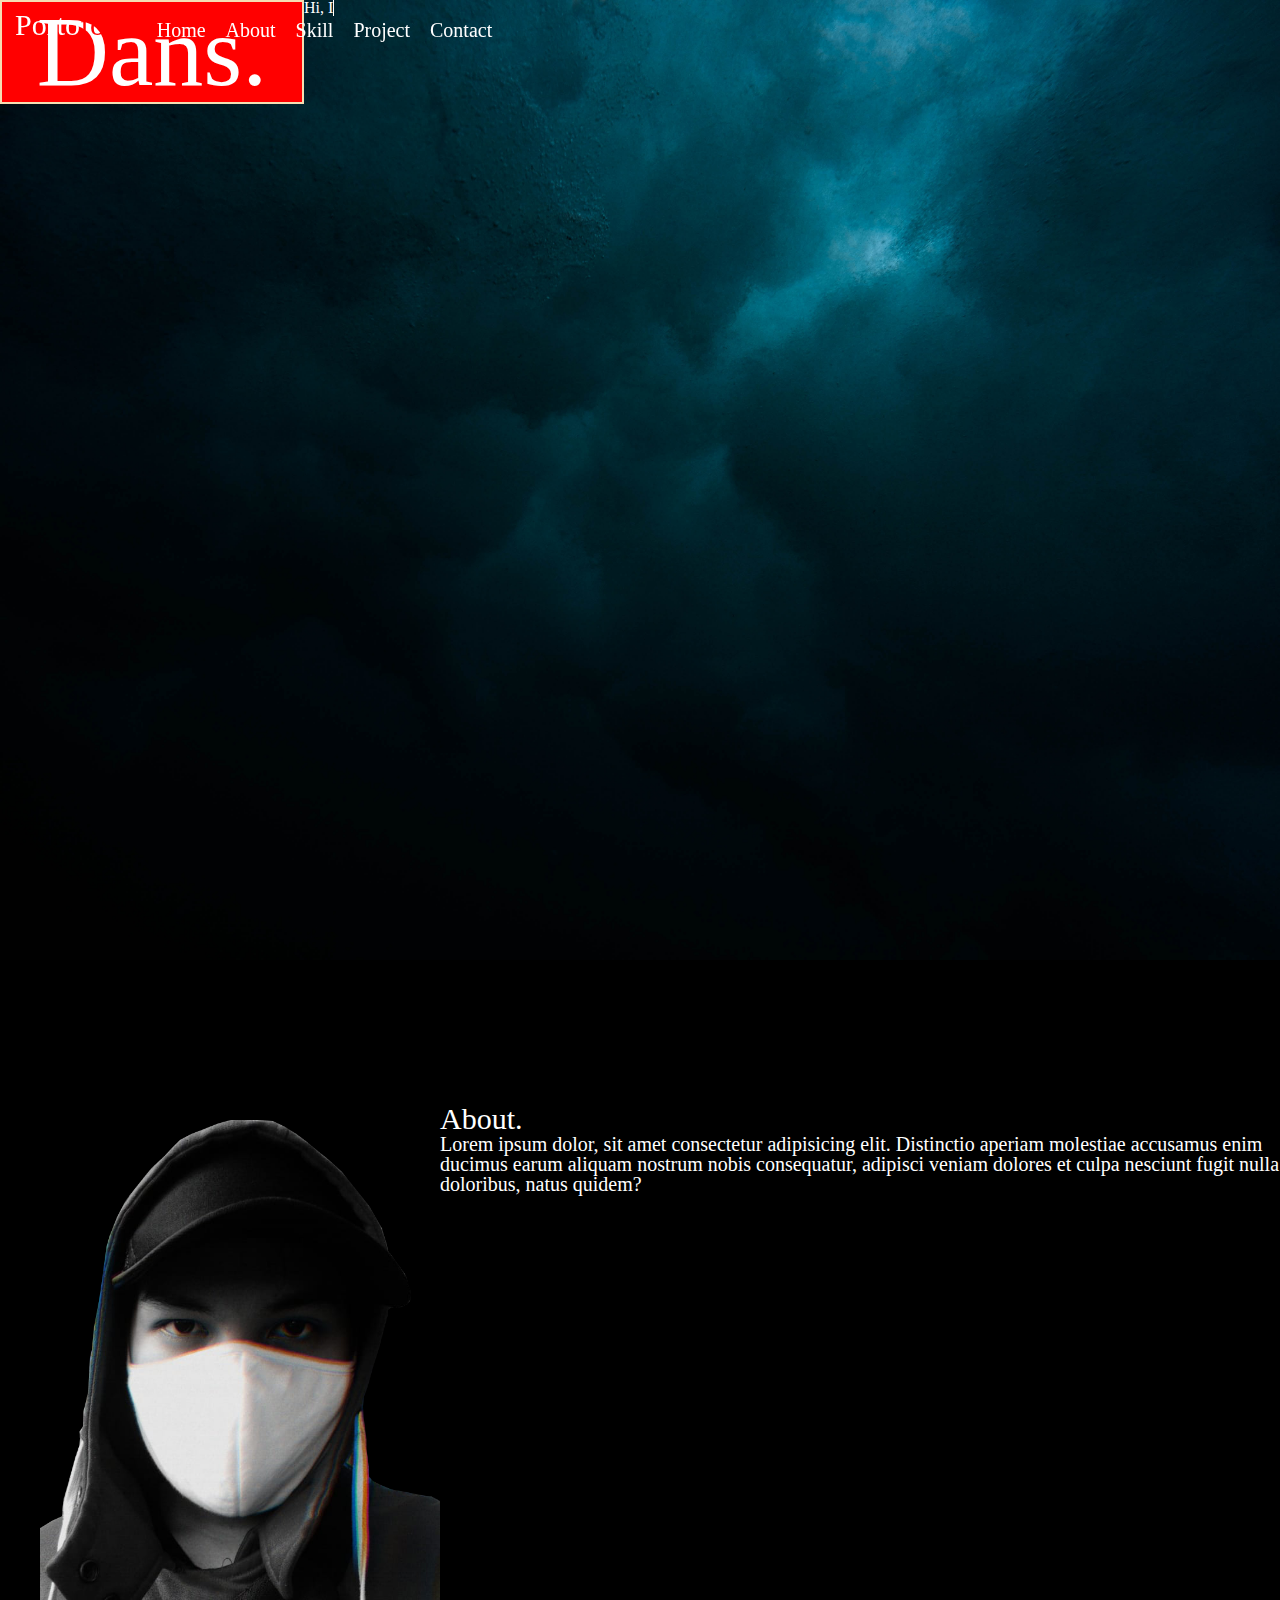
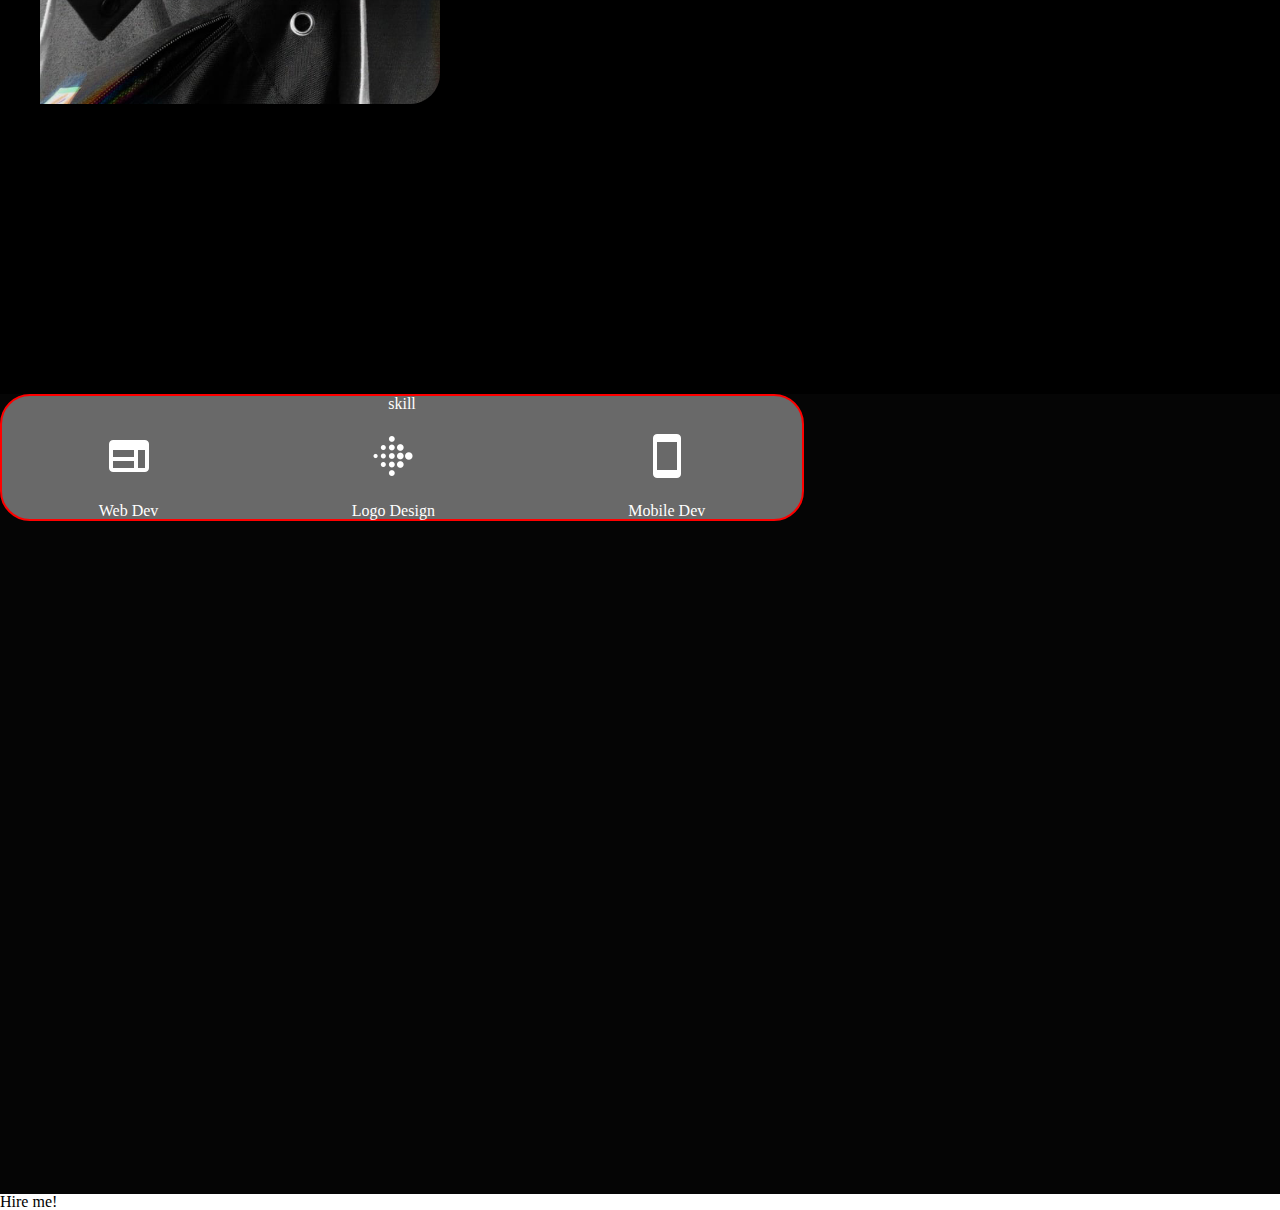
<file: trial eror/coba 1/index.html>
<!DOCTYPE html>
<html lang="en">
  <head>
    <meta charset="UTF-8" />
    <meta http-equiv="X-UA-Compatible" content="IE=edge" />
    <meta name="viewport" content="width=device-width, initial-scale=1.0" />
    <title>Portofolio</title>
    <!-- css -->
    <link rel="stylesheet" href="css/reset.css" />
    <link rel="stylesheet" href="css/index.css" />
  </head>
  <body>
    <div class="container">
      <div class="header">
        <h1>Porto<span>folio</span></h1>
        <ul>
          <li><a href="#">Home</a></li>
          <li><a href="#">About</a></li>
          <li><a href="#">Skill</a></li>
          <li><a href="#">Project</a></li>
          <li><a href="#">Contact</a></li>
        </ul>
      </div>
      <div class="hero">
        <img src="img/cloud.jpg" alt="background-image" />
        <div class="text_hero">
          <!--  -->
          <h1>Dans.</h1>
          <!-- tipewrite -->
          <h2
            class="typewrite"
            data-period="2000"
            data-type='[ "Hi, Im dans.", "I am Creative.", "I Love Design.", "I Love to Develop." ]'
          >
            <span class="wrap"></span>
          </h2>
        </div>
      </div>
      <div class="about">
        <img src="img/curve.png" alt="photo_me" />
        <h1>About.</h1>
        <p>
          Lorem ipsum dolor, sit amet consectetur adipisicing elit. Distinctio
          aperiam molestiae accusamus enim ducimus earum aliquam nostrum nobis
          consequatur, adipisci veniam dolores et culpa nesciunt fugit nulla
          doloribus, natus quidem?
        </p>
      </div>
      <div class="skill_bg">
        <div class="skill_cover">
          <h1>skill</h1>
          <div class="skill_icon">
            <div class="icon_1">
              <img
                src="img/icon/white/2x/outline_web_white_24dp.png"
                alt="website_dev"
              />
              <h2>Web Dev</h2>
            </div>
            <div class="icon_2">
              <img
                src="img/icon/white/2x/outline_fitbit_white_24dp.png"
                alt="Logo"
              />
              <h2>Logo Design</h2>
            </div>
            <div class="icon_3">
              <img
                src="img/icon/white/2x/outline_smartphone_white_24dp.png"
                alt="Mobile"
              />
              <h2>Mobile Dev</h2>
            </div>
          </div>
        </div>
      </div>
      <div class="project"></div>
      <div class="contact">
        <h2>Hire me!</h2>
      </div>
    </div>

    <!-- js -->
    <script src="js/typewrite.js"></script>
  </body>
</html>
</file>
<file: trial eror/coba 1/css/index.css>
.header {
  display: flex;
  width: 100%;
  height: 50px;
  /* background-color: rgb(1, 18, 32); */
  position: fixed;
  z-index: 99;
}

.header h1 {
  color: white;
  font-family: "Times New Roman", Times, serif;
  font-size: 30px;
  float: left;
  padding-top: 10px;
  padding-left: 15px;
  /* margin-right: 60%; */
}

.header span {
  color: red;
}

.header a {
  text-decoration: none;
  color: white;
}
.header ul li {
  display: flex;
  color: white;
  float: left;
  padding-top: 20px;
  padding-left: 20px;
  font-size: 20px;
}

.hero {
  width: 100%;
}
.hero img {
  width: 100%;
  background-size: cover;
  display: flex;
  position: absolute;
  /* z-index: 1; */
}

.text_hero {
  display: flex;
  color: white;
  text-align: center;
  position: relative;
  z-index: 2;
  /* padding-top: 200px; */
}
.text_hero h1 {
  background-color: red;
  /* display: flex; */
  /* justify-content: center; */
  width: 300px;
  font-size: 100px;
  border: 2px solid wheat;
}

.about {
  background-color: black;
  margin-top: 200px;
  padding-top: 800px;
  padding-bottom: 800px;
}
.about img {
  border-radius: 30px;
  padding-top: -100px;
  padding-left: 40px;
  width: 400px;
  float: left;
  z-index: 1;
  /* position: relative; */
}

.about h1,
.about p {
  color: white;
}

.about h1 {
  font-family: Verdana;
  font-size: 30px;
}
.about p {
  font-size: 20px;
}
.skill_bg {
  background-color: rgb(5, 5, 5);
  height: 800px;
}
.skill_cover {
  text-align: center;
  border-radius: 30px;
  width: 800px;
  border: 2px solid red;
  background-color: dimgray;
}
.skill_icon {
  margin-top: 20px;
  display: flex;
  justify-content: space-around;
}
.skill img {
  float: left;
  margin-top: 30px;
  width: 100px;
  border-radius: 50%;
}
.skill_bg h1 {
  color: white;
  z-index: 4;
  text-align: center;
  padding-left: ;
}
.skill_bg h2 {
  color: white;
  margin-top: 20px;
}
</file>
